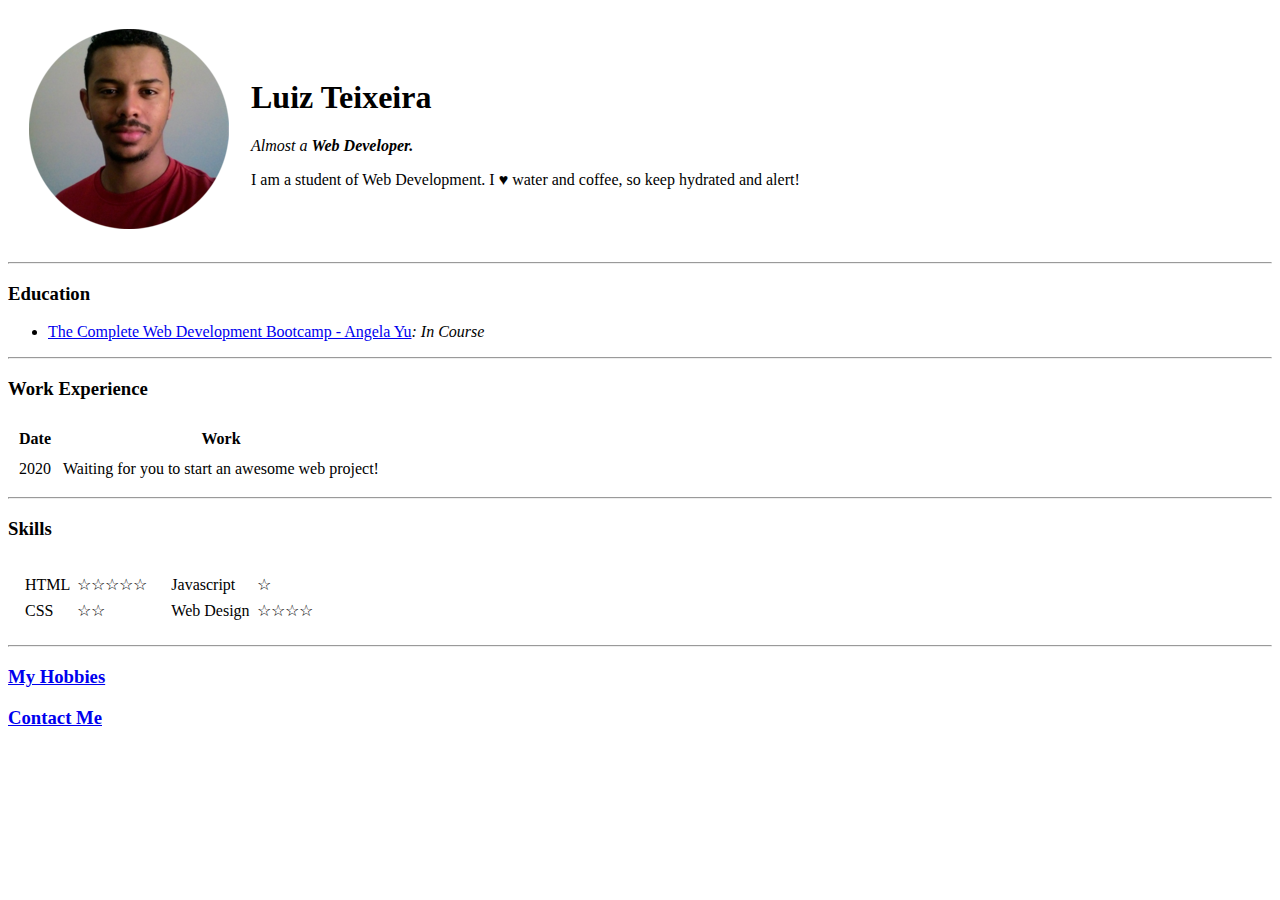
<file: index.html>
<!DOCTYPE html>
<html lang="en">
<head>
  <meta charset="UTF-8">
  <meta name="viewport" content="width=device-width, initial-scale=1.0">
  <title>Luiz's Personal Site</title>
</head>

<body>
  <table cellspacing="20px">
    <tr>
      <td><img src="images/luiz.png" alt="Luiz Profile Picture"></td>
      <td>  <h1>Luiz Teixeira </h1>
        <p><em>Almost a <strong>Web Developer.</strong></em></p>
        <p>I am a student of Web Development. I ♥ water and coffee, so keep hydrated and alert!</p></td>
    </tr>
  </table>
  <hr>

  <h3>Education</h3>
  <ul>
    <li><a href="https://https://www.appbrewery.co/">The Complete Web Development Bootcamp - Angela Yu</a><em>: In Course</em></li>
  </ul>
  <hr>

  <h3>Work Experience</h3>
  <table cellspacing="10px">
    <thead>
      <th>Date</th>
      <th>Work</th>
    </thead>
    <tbody>
      <tr>
        <td>2020</td>
        <td>Waiting for you to start an awesome web project!</td>
      </tr>
    </tbody>
  </table>
  <hr>

  <h3>Skills</h3>
  <table cellspacing="10px">
    <tr>
      <td>
        <table cellspacing="5px">
          <tr>
            <td>HTML</td>
            <td>☆☆☆☆☆</td>
          </tr>
          <tr>
            <td>CSS</td>
            <td>☆☆</td>
          </tr>
        </table>
      </td>
      <td>
        <table cellspacing="5px">
          <tr>
            <td>Javascript</td>
            <td>☆</td>
          </tr>
          <tr>
            <td>Web Design</td>
            <td>☆☆☆☆</td>
          </tr>
        </table>
      </td>
    </tr>
  </table>
  <hr>

  <h3><a href="hobbies.html">My Hobbies</a></h3>

  <h3><a href="contact.html">Contact Me</a></h3>

  
</body>
</html>
</file>
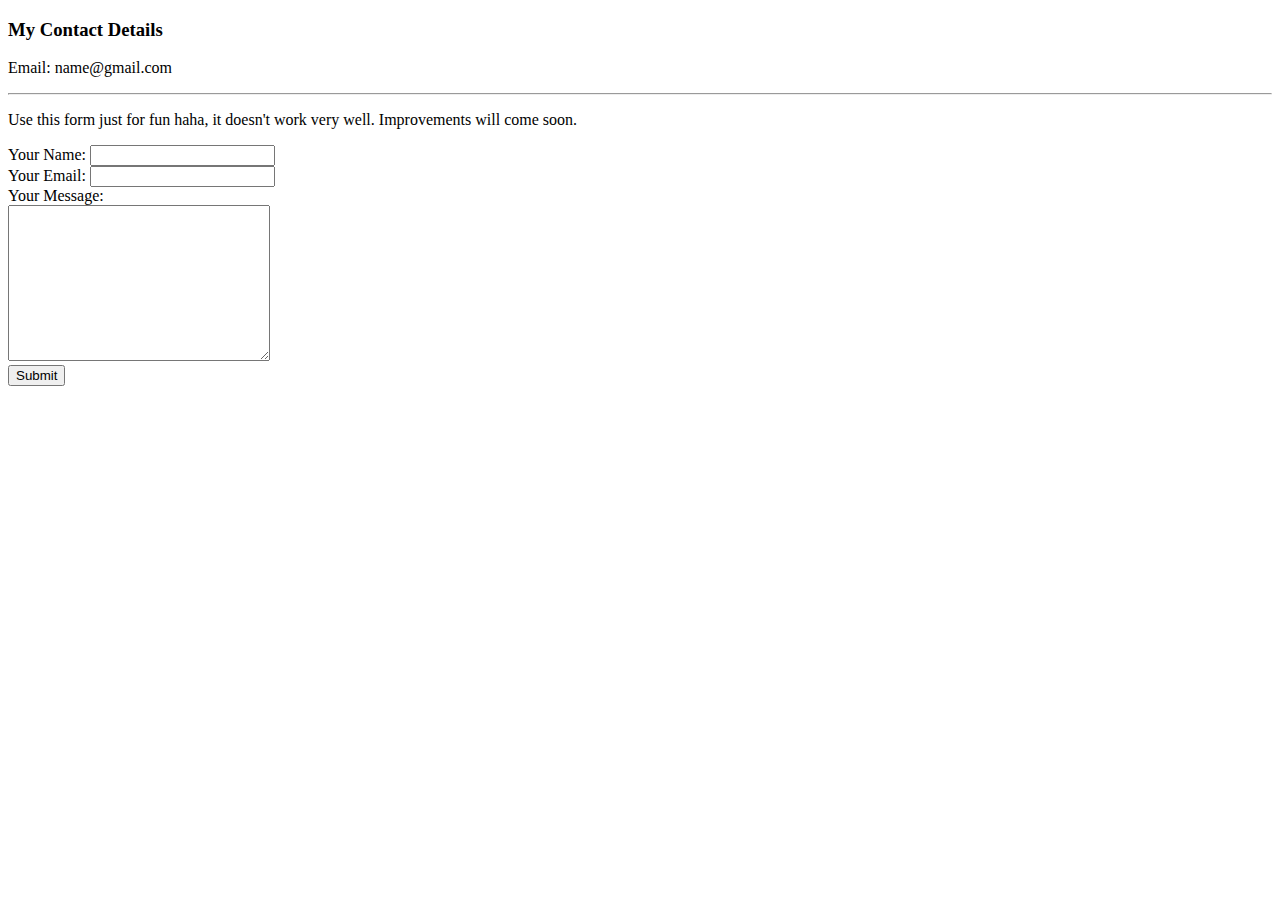
<file: contact.html>
<!DOCTYPE html>
<html lang="en">
<head>
  <meta charset="UTF-8">
  <meta name="viewport" content="width=device-width, initial-scale=1.0">
  <title>Contact</title>
</head>
<body>
  <h3>My Contact Details</h3>
  <p>Email: name@gmail.com</p>
  <hr>

  <p>Use this form just for fun haha, it doesn't work very well. Improvements will come soon.</p>

  <form action="mailto:name@gmail.com " method="post" enctype="text/plain">
   <label for="">Your Name:</label> 
   <input type="text" name="yourName" id=""><br>
   <label for="">Your Email:</label>
   <input type="email" name="yourEmail" id=""><br>
   <label for="">Your Message:</label><br>
   <textarea name="yourMessage" id="" cols="30" rows="10"></textarea><br>
   <input type="submit" value="Submit">
  </form>

  
  
</body>
</html>
</file>
